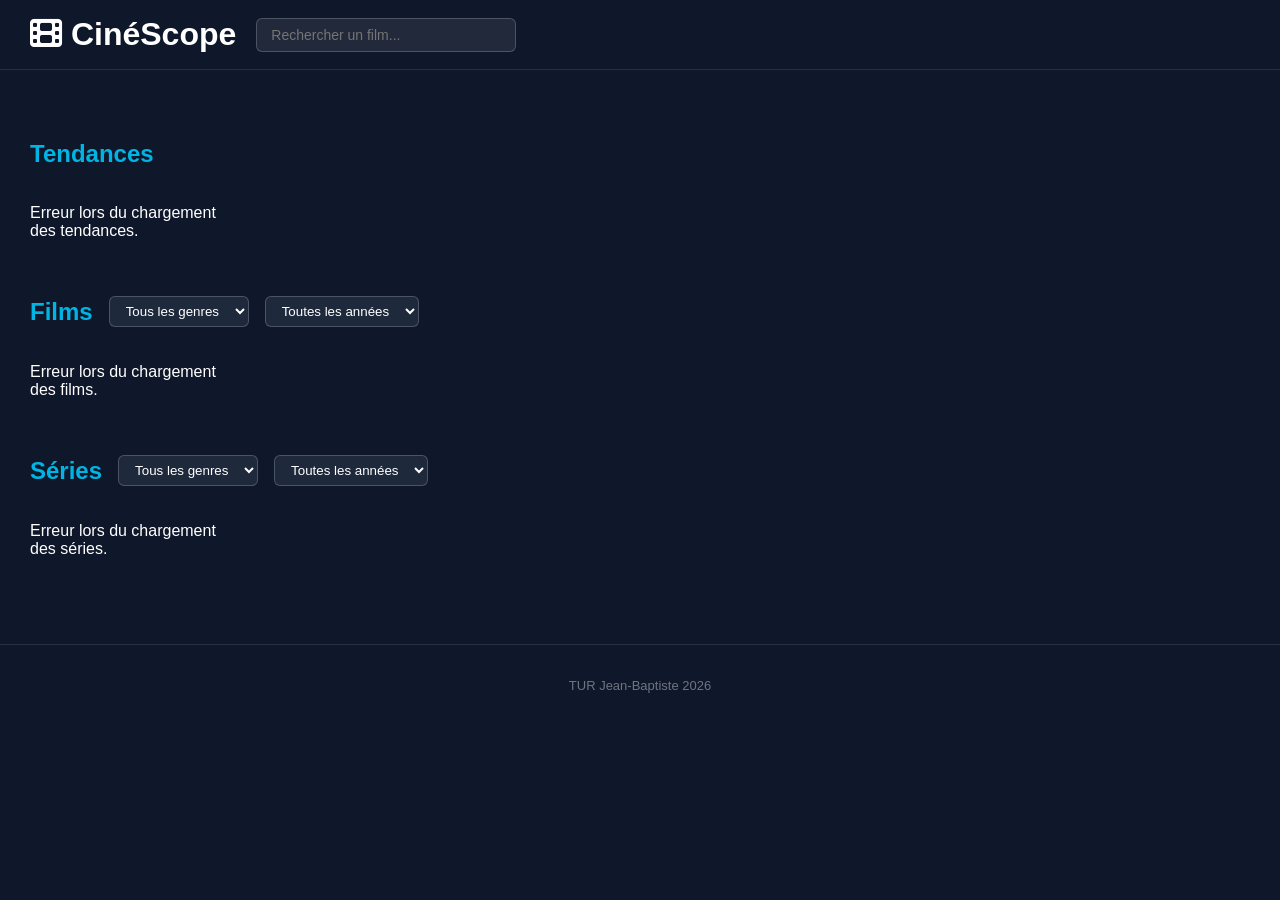
<file: index.html>
<!doctype html>
<html lang="fr">
  <head>
    <meta charset="UTF-8">
    <meta name="viewport" content="width=device-width, initial-scale=1.0">
    <meta name="description" content="CinéScope - Découvrez les films tendances et explorez le catalogue par genre et par année.">
    <title>CinéScope</title>
    <link rel="stylesheet" href="style.css">
    <link rel="stylesheet" href="https://cdnjs.cloudflare.com/ajax/libs/font-awesome/6.5.0/css/all.min.css">
  </head>
  <body>
    <header class="header">
      <h1><i class="fa-solid fa-film" aria-hidden="true"></i> CinéScope</h1>
      <!-- recherche -->
      <input type="text" id="search-input" placeholder="Rechercher un film..." aria-label="Rechercher un film">
    </header>
    <main class="container">
      <!-- résultats de recherche -->
      <div id="search-results" class="grid" aria-live="polite"></div>

      <!-- tendances -->
      <section id="discover-section">
        <div class="section-head">
          <h2>Tendances</h2>
        </div>
        <div id="movies-grid" class="grid"></div>
      </section>

      <!-- films + filtres -->
      <section id="films-section">
        <div class="section-head">
          <h2>Films</h2>
          <label for="films-genre" class="sr-only">Genre</label>
          <select id="films-genre">
            <option value="">Tous les genres</option>
          </select>
          <label for="films-year" class="sr-only">Année</label>
          <select id="films-year">
            <option value="">Toutes les années</option>
          </select>
        </div>
        <div id="films-grid" class="grid"></div>
      </section>

      <!-- séries + filtres -->
      <section id="series-section">
        <div class="section-head">
          <h2>Séries</h2>
          <label for="series-genre" class="sr-only">Genre</label>
          <select id="series-genre">
            <option value="">Tous les genres</option>
          </select>
          <label for="series-year" class="sr-only">Année</label>
          <select id="series-year">
            <option value="">Toutes les années</option>
          </select>
        </div>
        <div id="series-grid" class="grid"></div>
      </section>
    </main>
    <!-- footer + année dynamique -->
    <footer class="footer">
      <p>TUR Jean-Baptiste <span id="year"></span></p>
      <script>
        document.getElementById("year").textContent = new Date().getFullYear();
      </script>
    </footer>
    <script src="js/config.js"></script>
    <script src="js/api.js"></script>
    <script src="js/home.js"></script>
  </body>
</html>
</file>
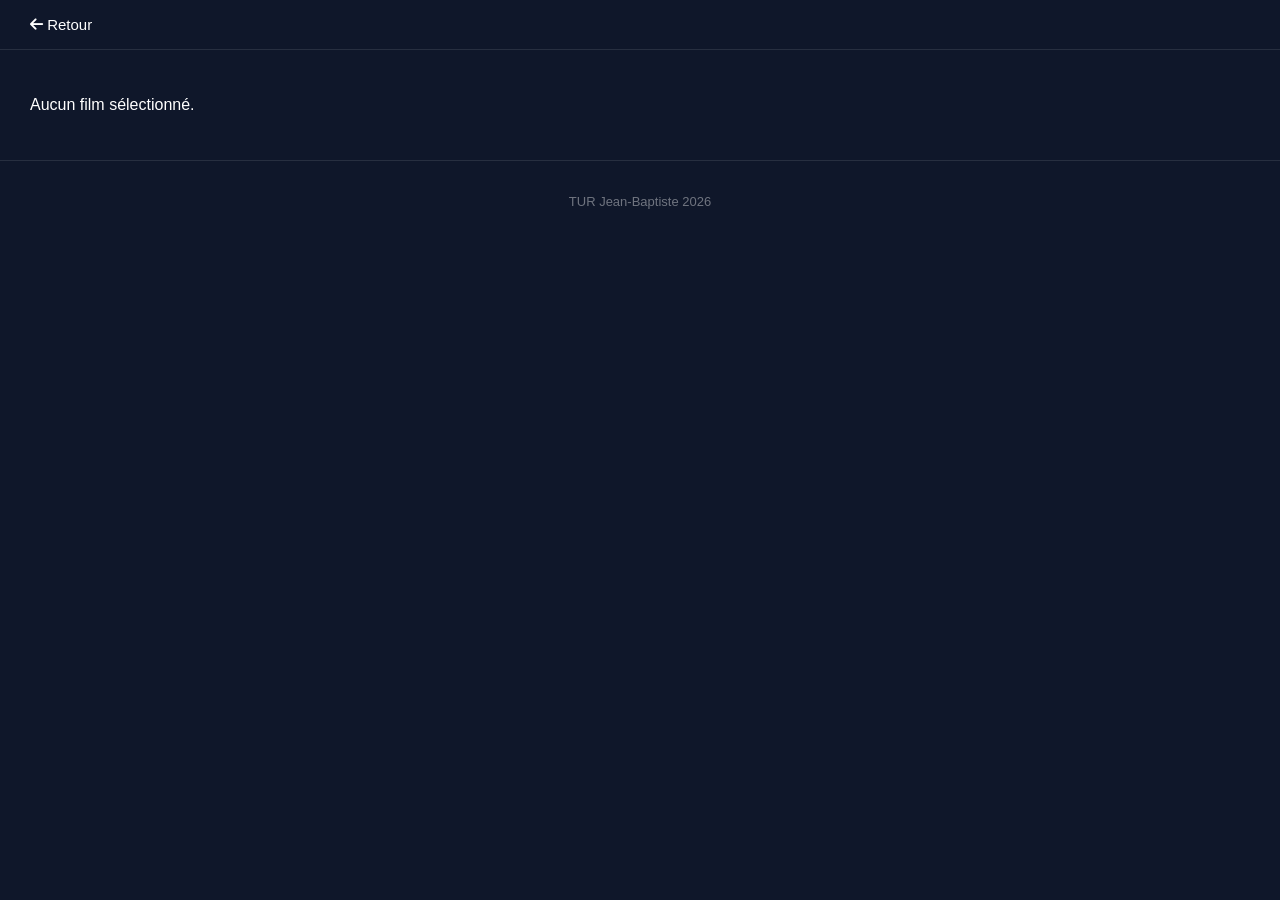
<file: detail.html>
<!doctype html>
<html lang="fr">
  <head>
    <meta charset="UTF-8">
    <meta name="viewport" content="width=device-width, initial-scale=1.0">
    <meta name="description" content="CinéScope - Détail du film">
    <title>CinéScope - Détail</title>
    <link rel="stylesheet" href="style.css">
    <link rel="stylesheet" href="https://cdnjs.cloudflare.com/ajax/libs/font-awesome/6.5.0/css/all.min.css">
  </head>
  <body>
    <header class="header">
      <!-- retour accueil -->
      <a href="index.html" class="back-link">
        <i class="fa-solid fa-arrow-left" aria-hidden="true"></i> Retour
      </a>
    </header>
    <!-- contenu injecté par detail.js -->
    <main id="app" class="container" aria-live="polite"></main>
    <!-- footer + année dynamique -->
    <footer class="footer">
      <p>TUR Jean-Baptiste <span id="year"></span></p>
      <script>
        document.getElementById("year").textContent = new Date().getFullYear();
      </script>
    </footer>
    <script src="js/config.js"></script>
    <script src="js/api.js"></script>
    <script src="js/detail.js"></script>
  </body>
</html>
</file>
<file: style.css>
* {
  box-sizing: border-box;
}

body {
  margin: 0;
  font-family: sans-serif;
  background: #0f172a;
  color: #fff;
}

/* ---- header ---- */
.header {
  padding: 16px 30px;
  display: flex;
  align-items: center;
  gap: 20px;
  border-bottom: 1px solid rgba(255, 255, 255, 0.1);
}

.header h1 {
  margin: 0;
}

.header input {
  padding: 8px 14px;
  border-radius: 6px;
  border: 1px solid rgba(255, 255, 255, 0.2);
  background: rgba(255, 255, 255, 0.08);
  color: #fff;
  font-size: 14px;
  width: 260px;
}

.back-link {
  color: #fff;
  text-decoration: none;
  font-size: 15px;
}

.back-link:hover {
  color: #01b4e4;
}

/* ---- layout ---- */
.container {
  padding: 30px;
}

.section-head {
  display: flex;
  align-items: center;
  gap: 16px;
  margin-bottom: 20px;
}

.section-head h2 {
  margin: 0;
  color: #01b4e4;
}

select {
  padding: 6px 12px;
  border-radius: 6px;
  border: 1px solid rgba(255, 255, 255, 0.2);
  background: #1e293b;
  color: #fff;
  cursor: pointer;
}

/* grille responsive automatique */
.grid {
  display: grid;
  grid-template-columns: repeat(auto-fill, minmax(160px, 1fr));
  gap: 20px;
  margin-bottom: 40px;
}

/* ---- animation ---- */
@keyframes fadeInUp {
  from {
    opacity: 0; /* invisible au départ */
    transform: translateY(20px); /* décalé 20px vers le bas */
  }
  to {
    opacity: 1; /* complètement visible */
    transform: translateY(0); /* position normale */
  }
}

/* ---- carte ---- */
.card {
  background: #1e293b;
  border-radius: 10px;
  overflow: hidden;
  position: relative;
  text-decoration: none;
  color: #fff;
  display: block;
  transition: transform 0.2s;
  /* durée : 0.4s | ease : progressif | both : applique dès le départ */
  animation: fadeInUp 0.4s ease both;
}

.card:hover {
  transform: translateY(-5px);
}

.card img {
  width: 100%;
  aspect-ratio: 2/3;
  object-fit: cover;
  display: block;
}

.card-body {
  padding: 10px;
}

.card-body h3 {
  margin: 0;
  font-size: 14px;
  white-space: nowrap;
  overflow: hidden;
  text-overflow: ellipsis;
}

.card-body p {
  margin: 4px 0 0;
  font-size: 12px;
  color: rgba(255, 255, 255, 0.5);
}

/* note en badge absolu */
.badge {
  position: absolute;
  top: 8px;
  right: 8px;
  background: #032541;
  color: #01b4e4;
  border-radius: 999px;
  padding: 3px 8px;
  font-size: 11px;
  font-weight: bold;
}

/* ---- page détail ---- */
.detail-hero {
  display: flex;
  gap: 40px;
  flex-wrap: wrap;
  margin-bottom: 40px;
}

.detail-poster {
  width: 260px;
  border-radius: 10px;
}

.detail-info h1 {
  margin: 0 0 8px;
}

.detail-info .detail-date {
  color: rgba(255, 255, 255, 0.5);
}

.detail-info .detail-note {
  color: #01b4e4;
  font-weight: bold;
}

.detail-info .detail-overview {
  line-height: 1.7;
  color: rgba(255, 255, 255, 0.8);
}

.genres {
  display: flex;
  flex-wrap: wrap;
  gap: 8px;
  margin: 12px 0;
}

.genre-tag {
  border: 1px solid #01b4e4;
  border-radius: 999px;
  padding: 3px 12px;
  font-size: 12px;
  color: #01b4e4;
}

/* ---- casting ---- */
.cast h2 {
  color: #01b4e4;
  margin-bottom: 20px;
}

.cast-grid {
  display: grid;
  grid-template-columns: repeat(auto-fill, minmax(110px, 1fr));
  gap: 16px;
}

.actor-card {
  text-align: center;
}

.actor-card img {
  width: 100%;
  aspect-ratio: 2/3;
  object-fit: cover;
  border-radius: 8px;
  margin-bottom: 6px;
}

.actor-card p {
  margin: 0;
  font-size: 13px;
  font-weight: bold;
}

.actor-card small {
  color: rgba(255, 255, 255, 0.5);
  font-size: 11px;
}

/* label accessible masqué visuellement */
.sr-only {
  position: absolute;
  width: 1px;
  height: 1px;
  overflow: hidden;
  clip: rect(0, 0, 0, 0);
  white-space: nowrap;
}

/* ---- footer ---- */
.footer {
  text-align: center;
  padding: 20px;
  color: rgba(255, 255, 255, 0.4);
  font-size: 13px;
  border-top: 1px solid rgba(255, 255, 255, 0.1);
}

/* ---- responsive ---- */

/* tablette */
@media (max-width: 768px) {
  .header {
    flex-direction: column;
    align-items: flex-start;
    padding: 16px 20px;
  }

  .header input {
    width: 100%;
  }

  .section-head {
    flex-direction: column;
    align-items: flex-start;
  }

  .section-head select {
    width: 100%;
  }

  .grid {
    grid-template-columns: repeat(auto-fill, minmax(130px, 1fr));
    gap: 14px;
  }
}

/* mobile */
@media (max-width: 480px) {
  .container {
    padding: 16px;
  }

  .grid {
    grid-template-columns: repeat(auto-fill, minmax(100px, 1fr));
    gap: 10px;
  }

  .detail-poster {
    width: 100%;
  }

  .detail-hero {
    gap: 20px;
  }

  .cast-grid {
    grid-template-columns: repeat(auto-fill, minmax(80px, 1fr));
  }
}
</file>
